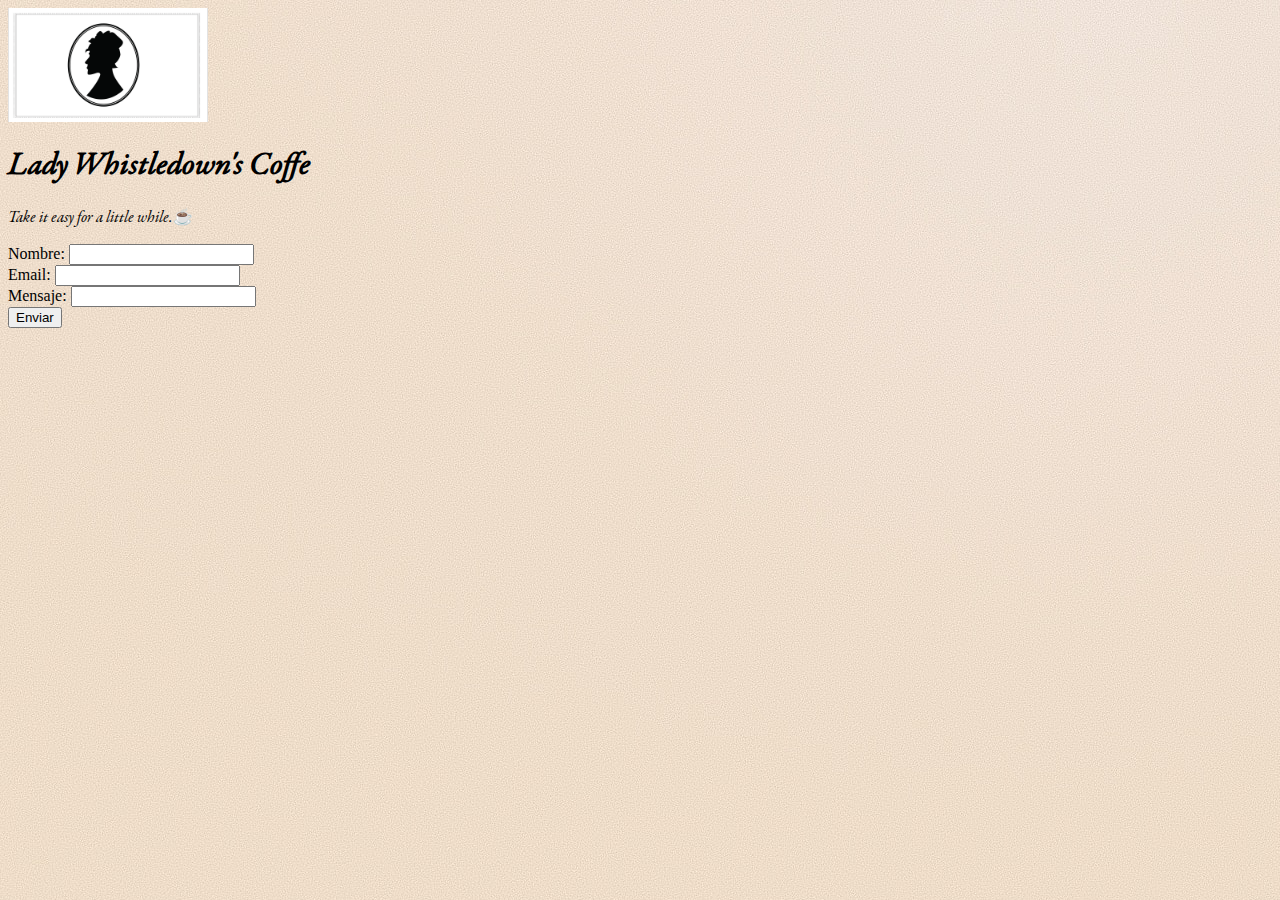
<file: contacto.html>
<!DOCTYPE html>
<html lang="en">

<head>
    <meta charset="UTF-8">
    <meta name="viewport" content="width=device-width, initial-scale=1.0">
    <title>Contacto</title>
    <link rel="stylesheet" href="style.css">
</head>

<body>
    <header>
        <img src="Img/6f6d04_61061be757ad4406a4f324ca3dcc6935~mv2.png" alt="Icon" width="200" />
        <h1>Lady Whistledown's Coffe</h1>
        <p>Take it easy for a little while.☕</p>
    </header>
    <main>
        <form action="validar.php" method="POST">
            <div>
                <label for="nombre">Nombre:</label>
                <input type="text" name="nombre" id="nombre">
            </div>
            <div>
                <label for="email">Email:</label>
                <input type="email" name="email" id="email">
            </div>
            <div>
                <label for="mensaje">Mensaje:</label>
                <input type="text" name="mensaje" id="mensaje">
            </div>
            <div>
                <input type="submit" value="Enviar">
            </div>
        </form>
    </main>
    <footer>

    </footer>

</body>

</html>
</file>
<file: style.css>
@font-face {
    font-family: Bridgerton;
    src: url('./Fonts/Garamond\ Premier\ Pro\ Italic.ttf')
}
h1 {
    font-family: Bridgerton, sans-serif;
}
p {
    font-family: Bridgerton, sans-serif;
}
body {
    background-image: url("Img/background.jpg");
}
</file>
